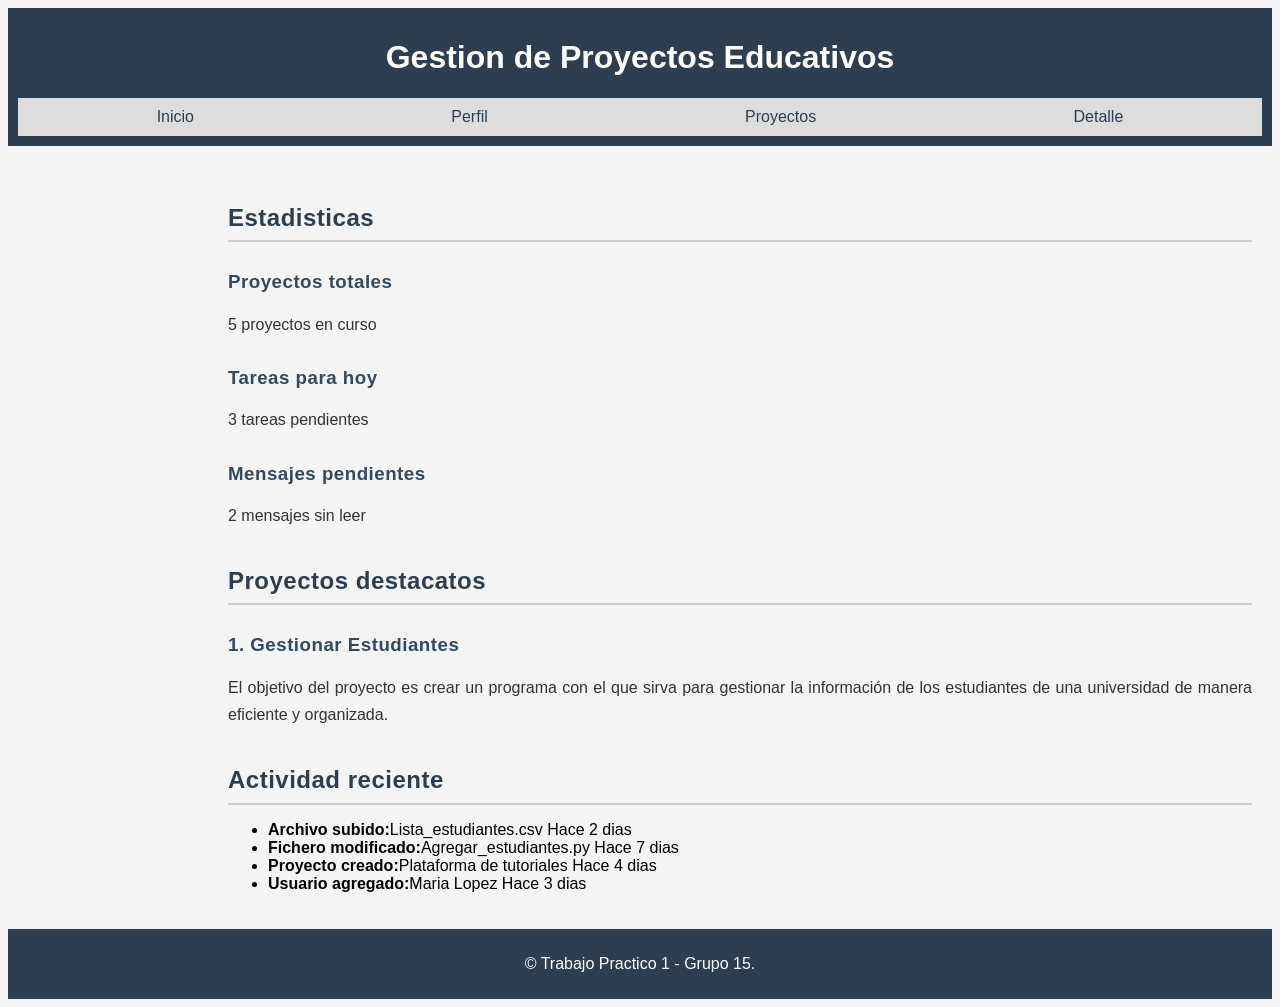
<file: index.html>
<!doctype html>
<html lang="es">
  <head>
    <meta charset="UTF-8">
    <meta name="viewport" content="width=device-width, initial-scale=1.0">
    <link rel="stylesheet" href="css/styles.css">
    <title>Gestion de Proyectos Educativos</title>
  </head>
  <body>
    <header>
      <h1>Gestion de Proyectos Educativos</h1>
      <nav>
        <ul>
          <li><a href="index.html">Inicio</a></li>
          <li><a href="perfil.html">Perfil</a></li>
          <li><a href="proyectos.html">Proyectos</a></li>
          <li><a href="detalle.html">Detalle</a></li>
        </ul>
      </nav>
    </header>
    <main>
      <section>
        <h2>Estadisticas</h2>
        <article>
          <h3>Proyectos totales</h3>
          <p>5 proyectos en curso</p>
        </article>
        <article>
          <h3>Tareas para hoy</h3>
          <p>3 tareas pendientes</p>
        </article>
        <article>
          <h3>Mensajes pendientes</h3>
          <p>2 mensajes sin leer</p>
        </article>
      </section>
      <section>
        <h2>Proyectos destacatos</h2>
        <article>
          <h3>1. Gestionar Estudiantes</h3>
          <p>
            El objetivo del proyecto es crear un programa con el que sirva para
            gestionar la información de los estudiantes de una universidad de
            manera eficiente y organizada.
          </p>
        </article>
      </section>
      <section>
        <h2>Actividad reciente</h2>
        <ul>
          <li>
            <strong>Archivo subido:</strong>Lista_estudiantes.csv
            <time datetime="2026-04-15">Hace 2 dias</time>
          </li>
          <li>
            <strong>Fichero modificado:</strong>Agregar_estudiantes.py
            <time datetime="2026-04-10">Hace 7 dias</time>
          </li>
          <li>
            <strong>Proyecto creado:</strong>Plataforma de tutoriales
            <time datetime="2026-04-12">Hace 4 dias</time>
          </li>
          <li>
            <strong>Usuario agregado:</strong>Maria Lopez
            <time datetime="2026-04-14">Hace 3 dias</time>
          </li>
        </ul>
      </section>
    </main>
    <footer>
      <p>
        &copy; Trabajo Practico 1 - Grupo 15.
      </p>
    </footer>
  </body>
</html>
</file>
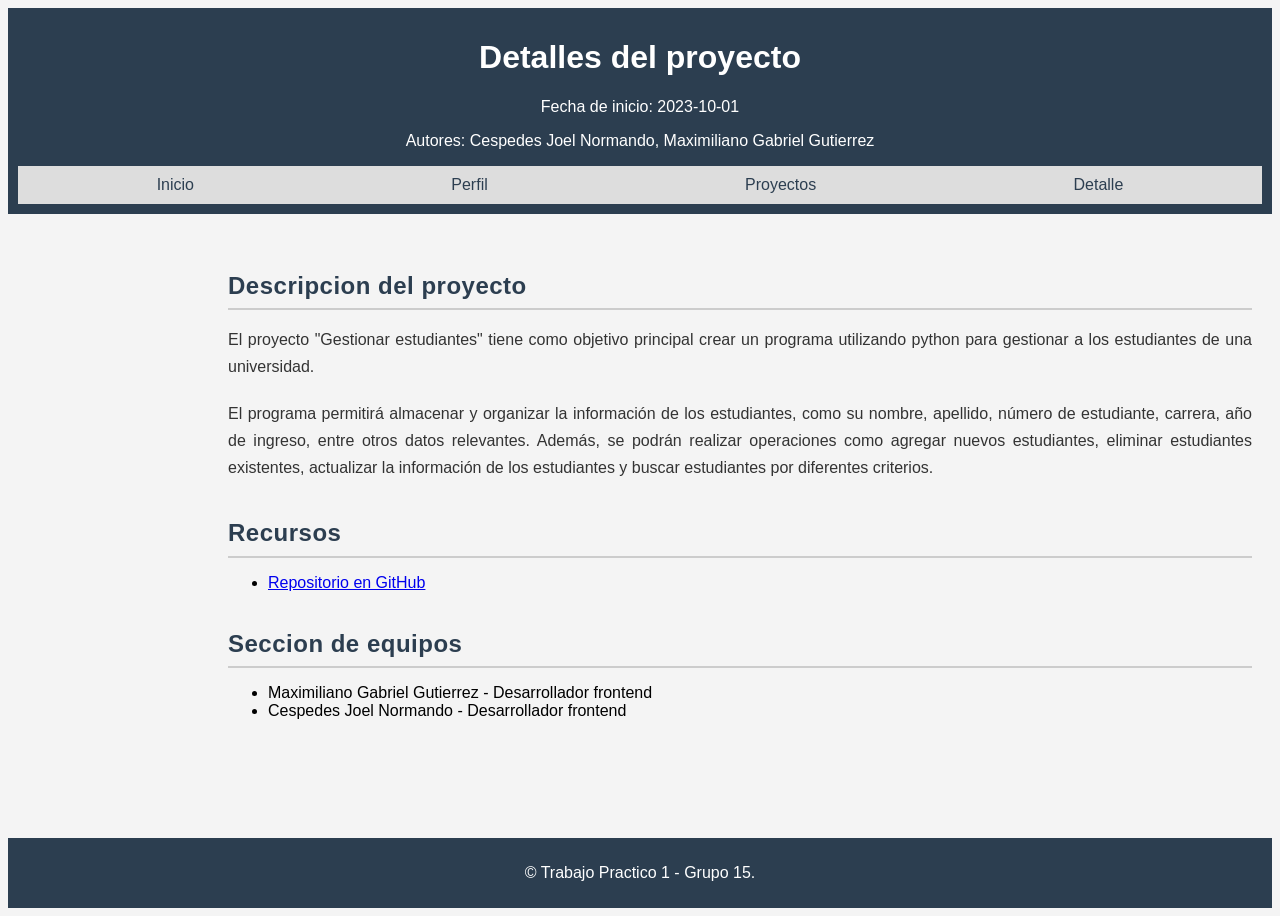
<file: detalle.html>
<!DOCTYPE html>
<html lang="es">
<head>
    <meta charset="UTF-8">
    <meta name="viewport" content="width=device-width, initial-scale=1.0">
    <link rel="stylesheet" href="css/styles.css">
    <title>Detalles del proyecto</title>
</head>
<body>
    <header>
        <h1>Detalles del proyecto</h1>
        <p>Fecha de inicio: 2023-10-01</p>
        <p>Autores: Cespedes Joel Normando, Maximiliano Gabriel Gutierrez</p>

        <nav>
            <ul>
                <li><a href="index.html">Inicio</a></li>
                <li><a href="perfil.html">Perfil</a></li>
                <li><a href="proyectos.html">Proyectos</a></li>
                <li><a href="detalle.html">Detalle</a></li>
            </ul>
        </nav>
    </header>
    <main>
        <section>
            <h2>Descripcion del proyecto</h2>
            <p>El proyecto "Gestionar estudiantes" tiene como objetivo principal crear un programa utilizando python para gestionar a los estudiantes de una universidad.</p>
            <p>El programa permitirá almacenar y organizar la información de los estudiantes, como su nombre, apellido, número de estudiante, carrera, año de ingreso, entre otros datos relevantes. Además, se podrán realizar operaciones como agregar nuevos estudiantes, eliminar estudiantes existentes, actualizar la información de los estudiantes y buscar estudiantes por diferentes criterios.</p>
        </section>
        <section>
            <h2>Recursos</h2>
            <ul>
                <li><a href="https://github.com/HernanJairoMT/pv_tp1_grupo15">Repositorio en GitHub</a></li>
            </ul>
        </section>
        <section>
            <h2>Seccion de equipos</h2>
            <ul>
                <li>Maximiliano Gabriel Gutierrez - Desarrollador frontend</li>
                <li>Cespedes Joel Normando - Desarrollador frontend</li>
            </ul>
        </section>
    </main>

    <footer>
        <p>&copy; Trabajo Practico 1 - Grupo 15.</p>
    </footer>

</body>
</html>
</file>
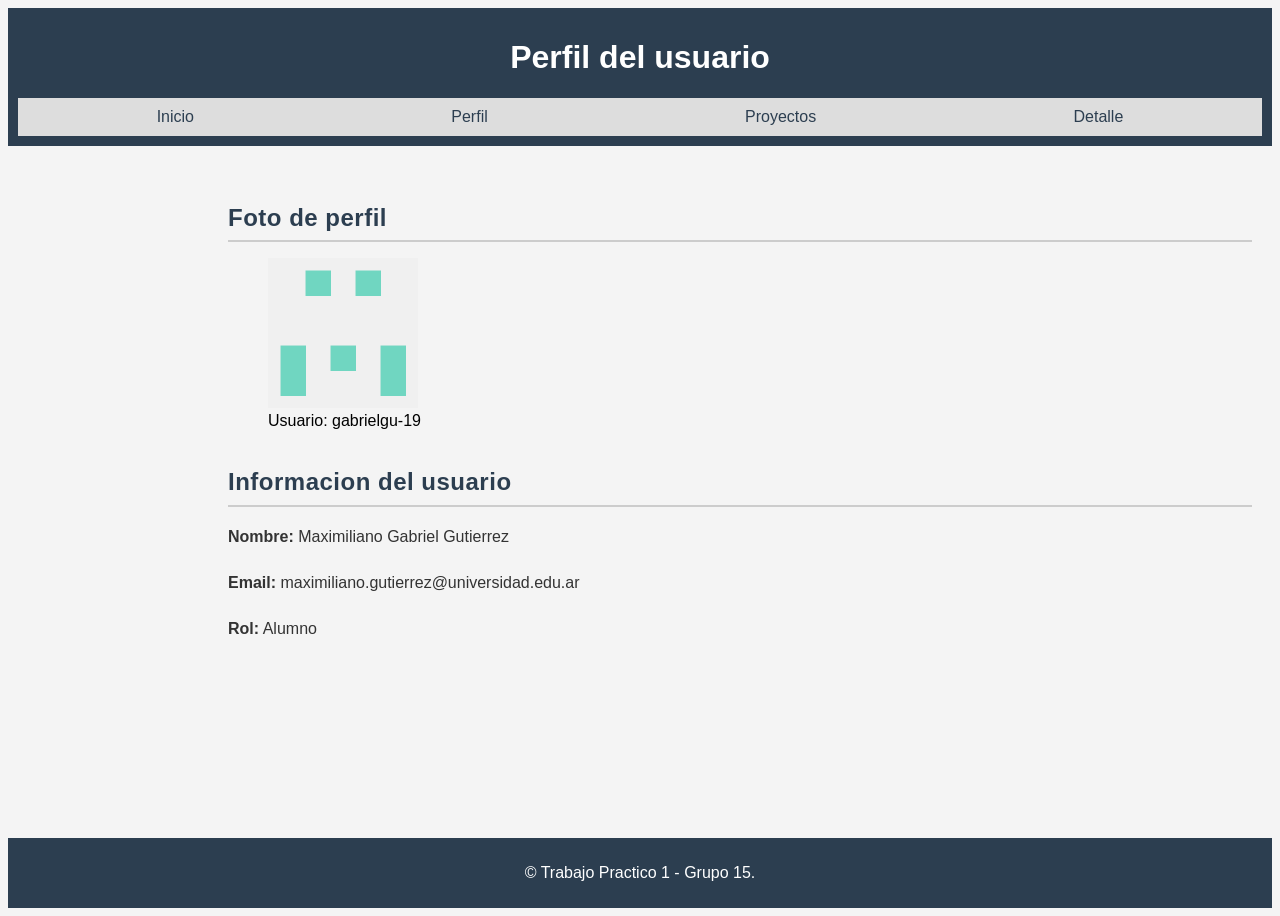
<file: perfil.html>
<!DOCTYPE html>
<html lang="es">
<head>
    <meta charset="UTF-8">
    <meta name="viewport" content="width=device-width, initial-scale=1.0">
    <link rel="stylesheet" href="css/styles.css">
    <title>Perfil del usuario</title>
</head>
<body>
    <header>
        <h1>Perfil del usuario</h1>
        
        <nav>
            <ul>
                <li><a href="index.html">Inicio</a></li>
                <li><a href="perfil.html">Perfil</a></li>
                <li><a href="proyectos.html">Proyectos</a></li>
                <li><a href="detalle.html">Detalle</a></li>
            </ul>
        </nav>
    </header>
    <main>
        <section>
            <h2>Foto de perfil</h2>
            <figure>
            <img src="foto_usuario.png" alt="Imagen de perfil" width="150" height="150">
            <figcaption>Usuario: gabrielgu-19</figcaption>
            </figure>
        </section>
        <section>
            <h2>Informacion del usuario</h2>
            <p><strong>Nombre:</strong> Maximiliano Gabriel Gutierrez</p>
            <p><strong>Email:</strong> maximiliano.gutierrez@universidad.edu.ar</p>
            <p><strong>Rol:</strong> Alumno</p>
        </section>
    </main>
    <footer>
        <p>&copy; Trabajo Practico 1 - Grupo 15.</p>
    </footer>
</body>
</html>
</file>
<file: css/styles.css>
:root {
    --color-primario: #2c3e50;
    --color-secundario: #3498db;
    --color-fondo: #f4f4f4;
    --fuente-principal: 'Arial', sans-serif;
}


body {
    display: grid;
    grid-template-areas:
        "header header"
        "nav main"
        "footer footer";
    grid-template-columns: 200px 1fr;
    grid-template-rows: auto 1fr auto;
    min-height: 100vh;
    font-family: var(--fuente-principal);
    background-color: var(--color-fondo);
}

header { grid-area: header; background: var(--color-primario); color: white; text-align: center; padding: 10px; }
nav { grid-area: nav; background: #ddd; padding: 10px; }
main { grid-area: main; padding: 20px; }
footer { grid-area: footer; background: var(--color-primario); color: white; text-align: center; padding: 10px; }

nav ul {
    display: flex;
    justify-content: space-around;
    list-style: none;
    padding: 0;
    margin: 0;
}
nav a {
    text-decoration: none;
    color: var(--color-primario);
}

.cards {
    display: flex;
    gap: 20px;
    flex-wrap: wrap;
}
.card {
    flex: 1 1 200px;
    border: 1px solid #ccc;
    padding: 10px;
    background: white;
}

form {
    display: flex;
    flex-direction: column;
    gap: 10px;
}
form input, form button {
    padding: 8px;
}

a:hover { color: var(--color-secundario); }
input:focus { border: 2px solid var(--color-secundario); }
button:hover { background: var(--color-secundario); color: white; }
button:active { transform: scale(0.95); }

#titulo { font-size: 24px; }
.destacado { color: var(--color-secundario); font-weight: bold; }

/* ---------------------- */
section p {
    line-height: 1.7;         
    margin-bottom: 1.2em;     
    color: #333;               
    text-align: justify;       
}

h2, h3{
    margin-top: 1.5em;
    margin-bottom: 0.6em;
    font-weight: 600;         
    letter-spacing: 0.5px;     
    line-height: 1.3;
}

h2 {
    border-bottom: 2px solid #ccc; 
    padding-bottom: 0.3em;
    color: #2c3e50;                
}

h3 {
    color: #34495e;
}

aside {
    background: #f9f9f9;        
    padding: 1.5em;
    border-radius: 8px;         
    box-shadow: 0 2px 6px rgba(0,0,0,0.1); 
    max-width: 250px;           
}

aside form {
    display: flex;
    flex-direction: column;
    gap: 1em;                   
}

aside label {
    font-weight: 600;
    color: #2c3e50;             
    margin-bottom: 0.3em;
}

aside select {
    padding: 0.5em;
    border: 1px solid #ccc;
    border-radius: 4px;
    background: #fff;
    font-size: 0.95em;
    transition: border-color 0.3s, box-shadow 0.3s;
}

aside select:focus {
    border-color: #2c3e50;    
    box-shadow: 0 0 5px rgba(44,62,80,0.3);
    outline: none;
}
</file>
